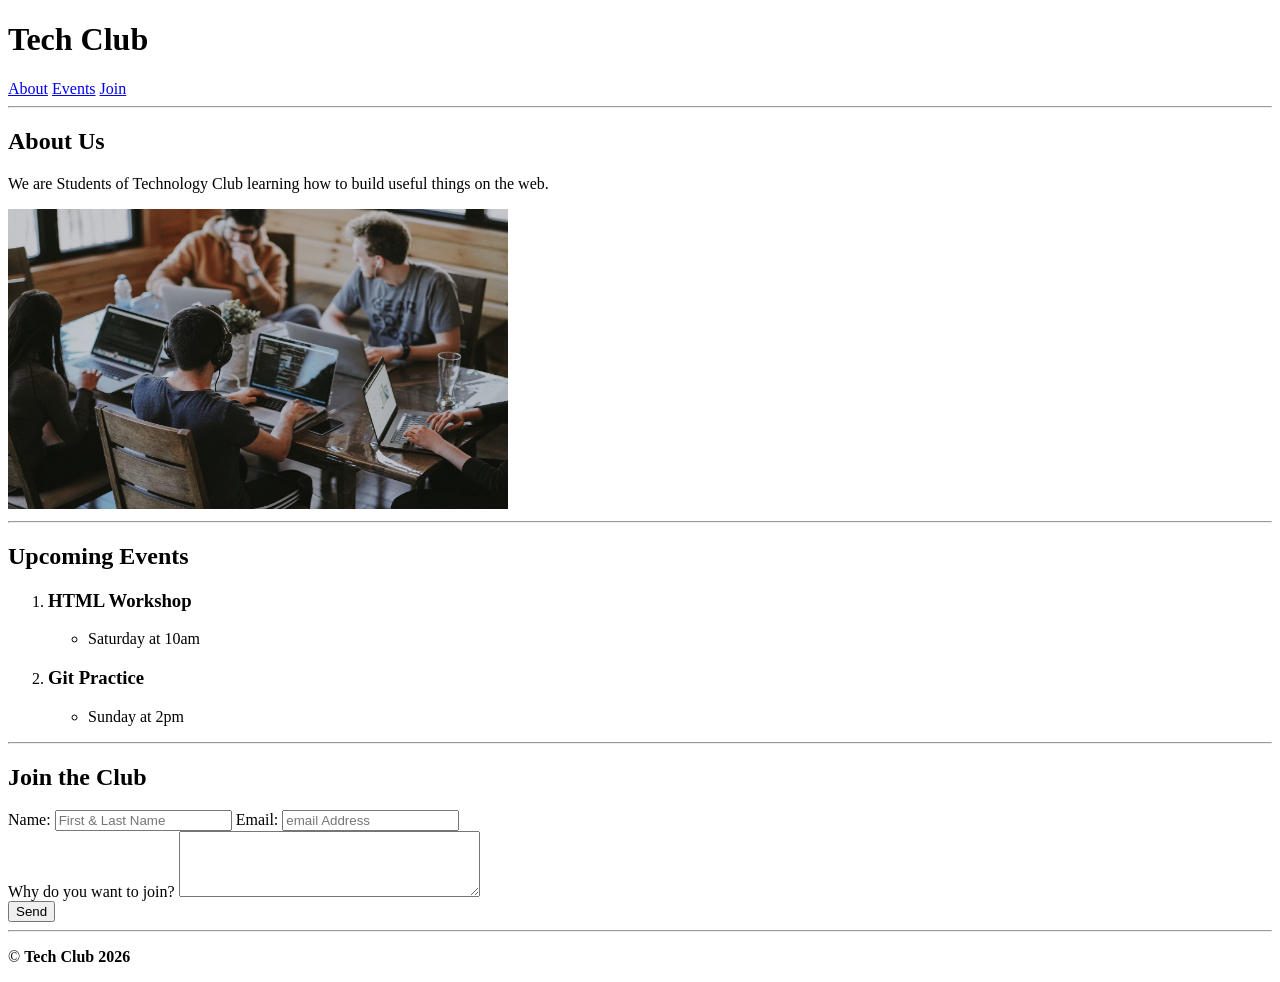
<file: html-repair-lab/index.html>
<!doctype html>
<html lang="en">
  <head>
    <meta charset="UTF-8" />
    <meta name="viewport" content="width=device-width, initial-scale=1.0" />
    <title>Home</title>
  </head>

  <body>
    <header>
      <h1>Tech Club</h1>
      <nav>
        <a href="#about">About</a>
        <a href="#events">Events</a>
        <a href="#join">Join</a>
      </nav>
    </header>

    <hr />

    <main>
      <section id="about">
        <h2>About Us</h2>
        <p>We are Students of Technology Club learning how to build useful things on the web.</p>
        <img
          src="club.png"
          alt="Club members participating in a club activity"
          width="500"
          height="300" />
      </section>

      <hr />

      <section id="events">
        <h2>Upcoming Events</h2>

        <ol>
          <li>
            <article>
              <h3>HTML Workshop</h3>
              <ul>
                <li>
                  <p>Saturday at 10am</p>
                </li>
              </ul>
            </article>
          </li>
          <li>
            <article>
              <h3>Git Practice</h3>
              <ul>
                <li>
                  <p>Sunday at 2pm</p>
                </li>
              </ul>
            </article>
          </li>
        </ol>
      </section>

      <hr />

      <section id="join">
        <h2>Join the Club</h2>
        <form method="POST">
          <label for="name">Name:</label>
          <input type="text" id="name" name="name" placeholder="First & Last Name" required />

          <label for="email">Email:</label>
          <input type="email" id="email" name="email" placeholder="email Address" required />

          <br />

          <label for="reason">Why do you want to join?</label>
          <textarea id="reason" rows="4" cols="35" name="reason"></textarea>

          <br />

          <button type="submit">Send</button>
        </form>
      </section>
    </main>

    <hr />

    <footer>
      <p>&copy; <strong>Tech Club 2026</strong></p>
    </footer>
  </body>
</html>
</file>
